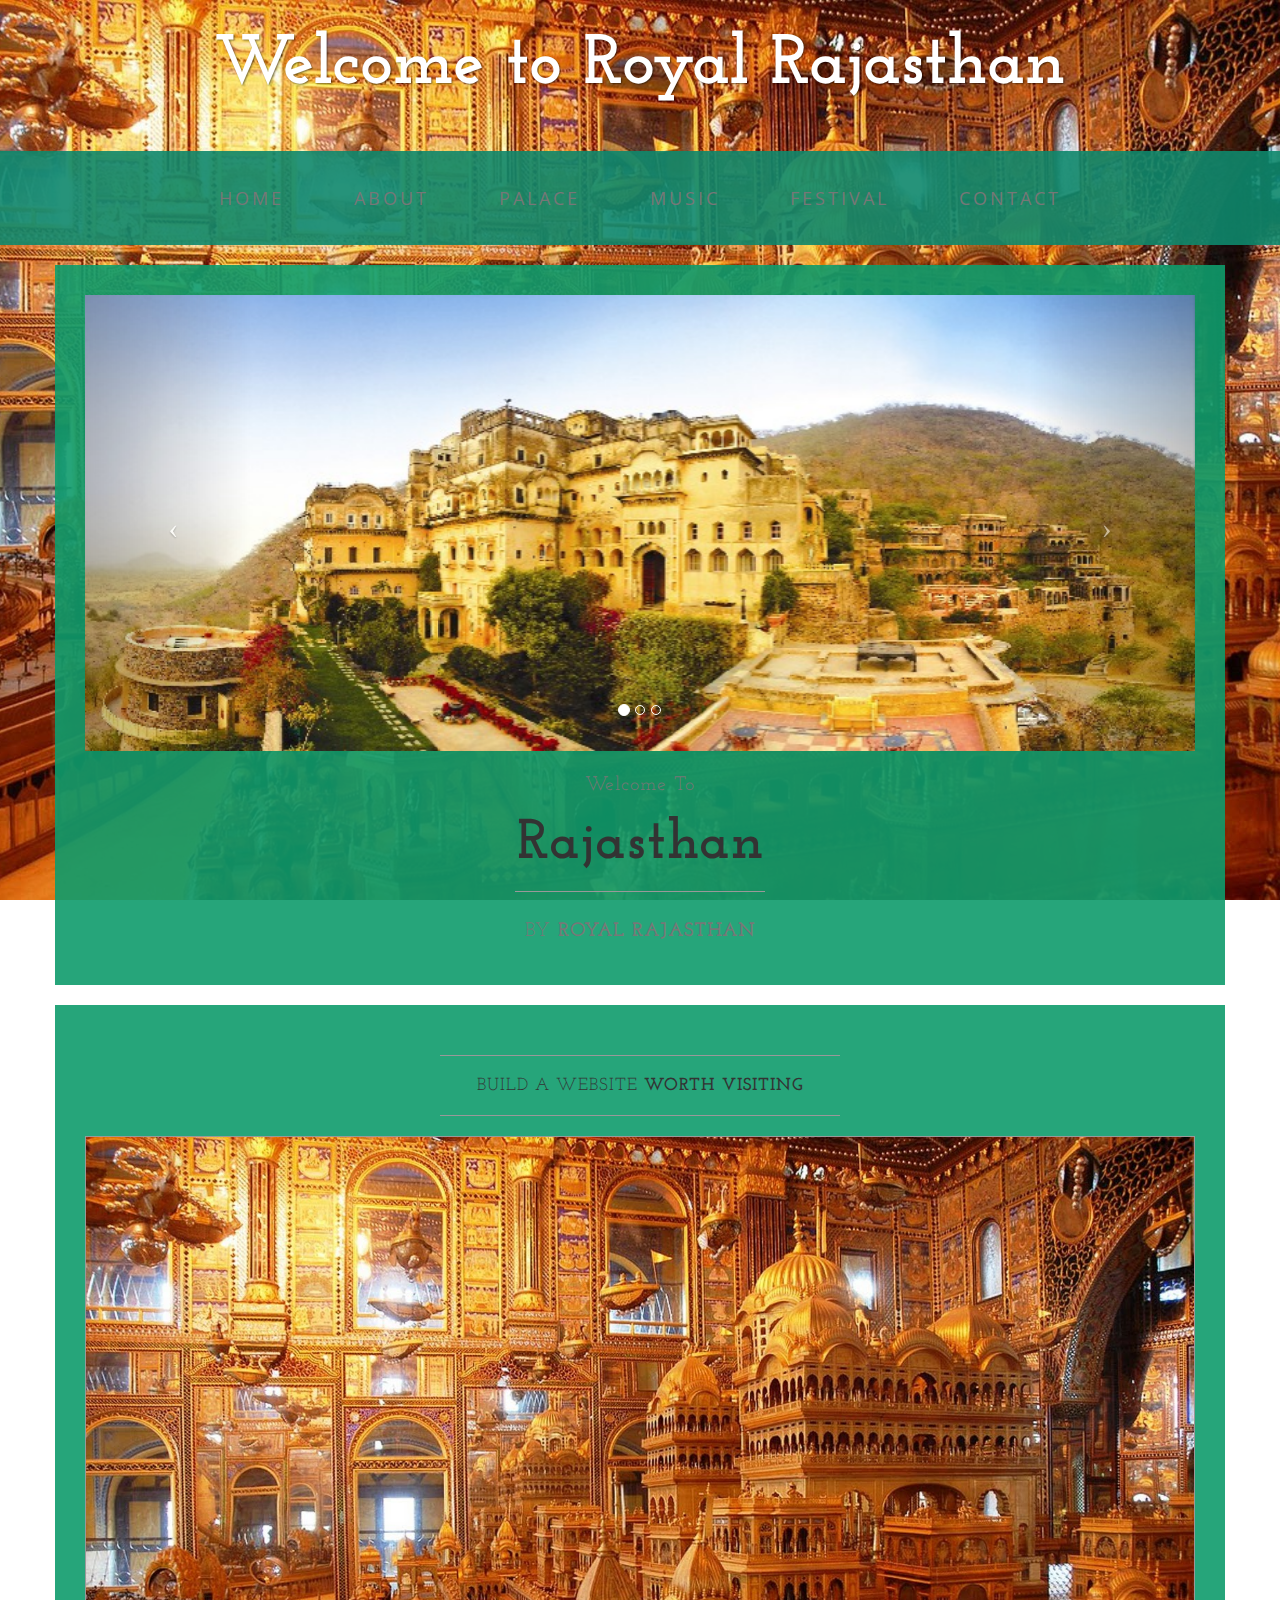
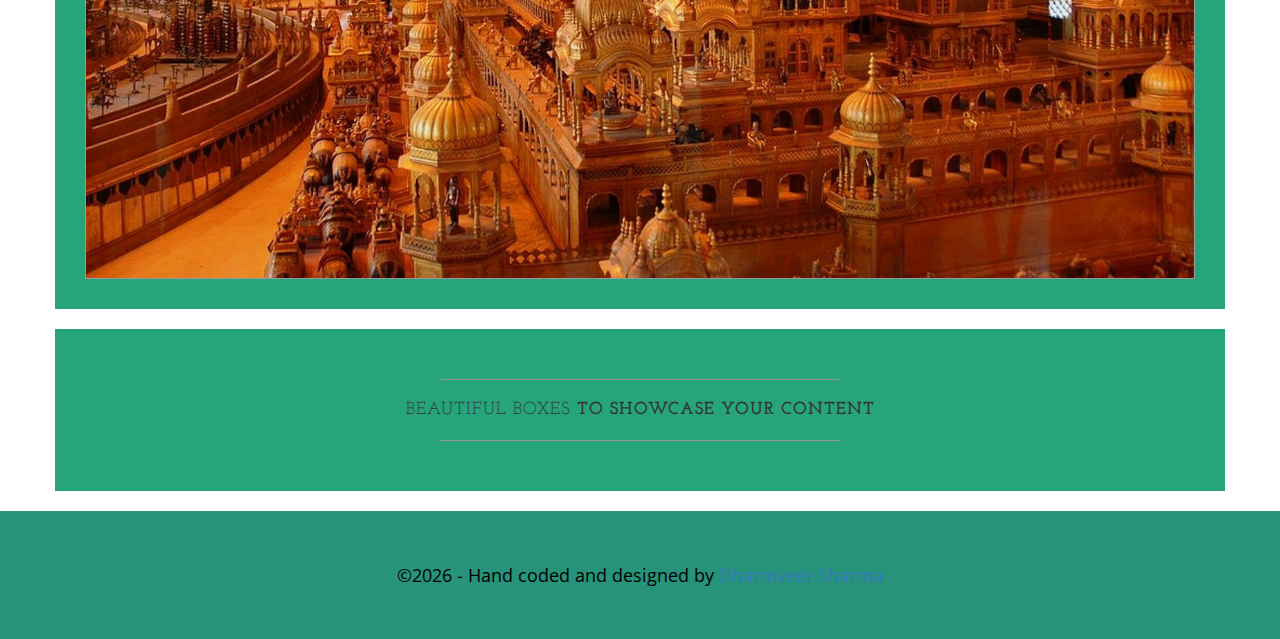
<file: index.html>
<!DOCTYPE html>
<html lang="en">

<head>

    <meta charset="utf-8">
    <meta http-equiv="X-UA-Compatible" content="IE=edge">
    <meta name="viewport" content="width=device-width, initial-scale=1">
    <meta name="description" content="">
    <meta name="author" content="">

    <title>Welcome||Royal_Rajasthan</title>

    <!-- Bootstrap Core CSS -->
    <link href="css/bootstrap.min.css" rel="stylesheet">

    <!-- Custom CSS -->
    <link href="css/business-casual.css" rel="stylesheet">

    <!-- Fonts -->
    <link href="http://fonts.googleapis.com/css?family=Open+Sans:300italic,400italic,600italic,700italic,800italic,400,300,600,700,800" rel="stylesheet" type="text/css">
    <link href="http://fonts.googleapis.com/css?family=Josefin+Slab:100,300,400,600,700,100italic,300italic,400italic,600italic,700italic" rel="stylesheet" type="text/css">

   
</head>

<body>

    <div class="brand">Welcome to Royal Rajasthan</div>
    <div class="address-bar"></div>

    <!-- Navigation -->
    <nav class="navbar navbar-default" role="navigation">
        <div class="container">
            <!-- Brand and toggle get grouped for better mobile display -->
            <div class="navbar-header">
                <button type="button" class="navbar-toggle" data-toggle="collapse" data-target="#bs-example-navbar-collapse-1">
                    <span class="sr-only">Toggle navigation</span>
                    <span class="icon-bar"></span>
                    <span class="icon-bar"></span>
                    <span class="icon-bar"></span>
                </button>
                <!-- navbar-brand is hidden on larger screens, but visible when the menu is collapsed -->
                <a class="navbar-brand" href="index.html">Welcome to Royal Rajasthan</a>
            </div>
            <!-- Collect the nav links, forms, and other content for toggling -->
            <div class="collapse navbar-collapse" id="bs-example-navbar-collapse-1">
                <ul class="nav navbar-nav">
                    <li>
                        <a href="index.html">Home</a>
                    </li>
                    <li>
                        <a href="about.html">About</a>
                    </li>
                    <li>
                        <a href="blog.html">Palace</a>
                    </li>
                    <li>
                        <a href="index.html">Music</a>
                    </li>
                    <li>
                        <a href="index.html">Festival</a>
                    </li>
                    <li>
                        <a href="contact.html">Contact</a>
                    </li>
                </ul>
            </div>
            <!-- /.navbar-collapse -->
        </div>
        <!-- /.container -->
    </nav>

    <div class="container">

        <div class="row">
            <div class="box">
                <div class="col-lg-12 text-center">
                    <div id="carousel-example-generic" class="carousel slide">
                        <!-- Indicators -->
                        <ol class="carousel-indicators hidden-xs">
                            <li data-target="#carousel-example-generic" data-slide-to="0" class="active"></li>
                            <li data-target="#carousel-example-generic" data-slide-to="1"></li>
                            <li data-target="#carousel-example-generic" data-slide-to="2"></li>
                        </ol>

                        <!-- Wrapper for slides -->
                        <div class="carousel-inner">
                            <div class="item active">
                                <img class="img-responsive img-full" src="img/slide-1.jpg" alt="">
                            </div>
                            <div class="item">
                                <img class="img-responsive img-full" src="img/slide-2.jpg" alt="">
                            </div>
                            <div class="item">
                                <img class="img-responsive img-full" src="img/slide-3.jpg" alt="">
                            </div>
                        </div>

                        <!-- Controls -->
                        <a class="left carousel-control" href="#carousel-example-generic" data-slide="prev">
                            <span class="icon-prev"></span>
                        </a>
                        <a class="right carousel-control" href="#carousel-example-generic" data-slide="next">
                            <span class="icon-next"></span>
                        </a>
                    </div>
                    <h2 class="brand-before">
                        <small>Welcome to</small>
                    </h2>
                    <h1 class="brand-name">Rajasthan</h1>
                    <hr class="tagline-divider">
                    <h2>
                        <small>By
                            <strong>Royal Rajasthan</strong>
                        </small>
                    </h2>
                </div>
            </div>
        </div>

        <div class="row">
            <div class="box">
                <div class="col-lg-12">
                    <hr>
                    <h2 class="intro-text text-center">Build a website
                        <strong>worth visiting</strong>
                    </h2>
                    <hr>
                    <img class="img-responsive img-border img-left" src="img/intro-pic.jpg" alt="">
                    <hr class="visible-xs">
                    <p></p>
                    <p></p>
                    <p></p>
                </div>
            </div>
        </div>

        <div class="row">
            <div class="box">
                <div class="col-lg-12">
                    <hr>
                    <h2 class="intro-text text-center">Beautiful boxes
                        <strong>to showcase your content</strong>
                    </h2>
                    <hr>
                    <p></p>
                    <p></p>
                </div>
            </div>
        </div>

    </div>
    <!-- /.container -->

    <footer>
        <div class="container">
            <div class="row">
                <div class="col-lg-12 text-center">
                    <p> &copy;<script>document.write(new Date().getFullYear())</script> - Hand coded and designed by <a href="http://iamdharmveer.github.io/dfolio/" target="_blank">Dharmveer Sharma</a> </p> 
                </div>
            </div>
        </div>
    </footer>

    <!-- jQuery -->
    <script src="js/jquery.js"></script>

    <!-- Bootstrap Core JavaScript -->
    <script src="js/bootstrap.min.js"></script>

    <!-- Script to Activate the Carousel -->
    <script>
    $('.carousel').carousel({
        interval: 5000 //changes the speed
    })
    </script>

</body>

</html>
</file>
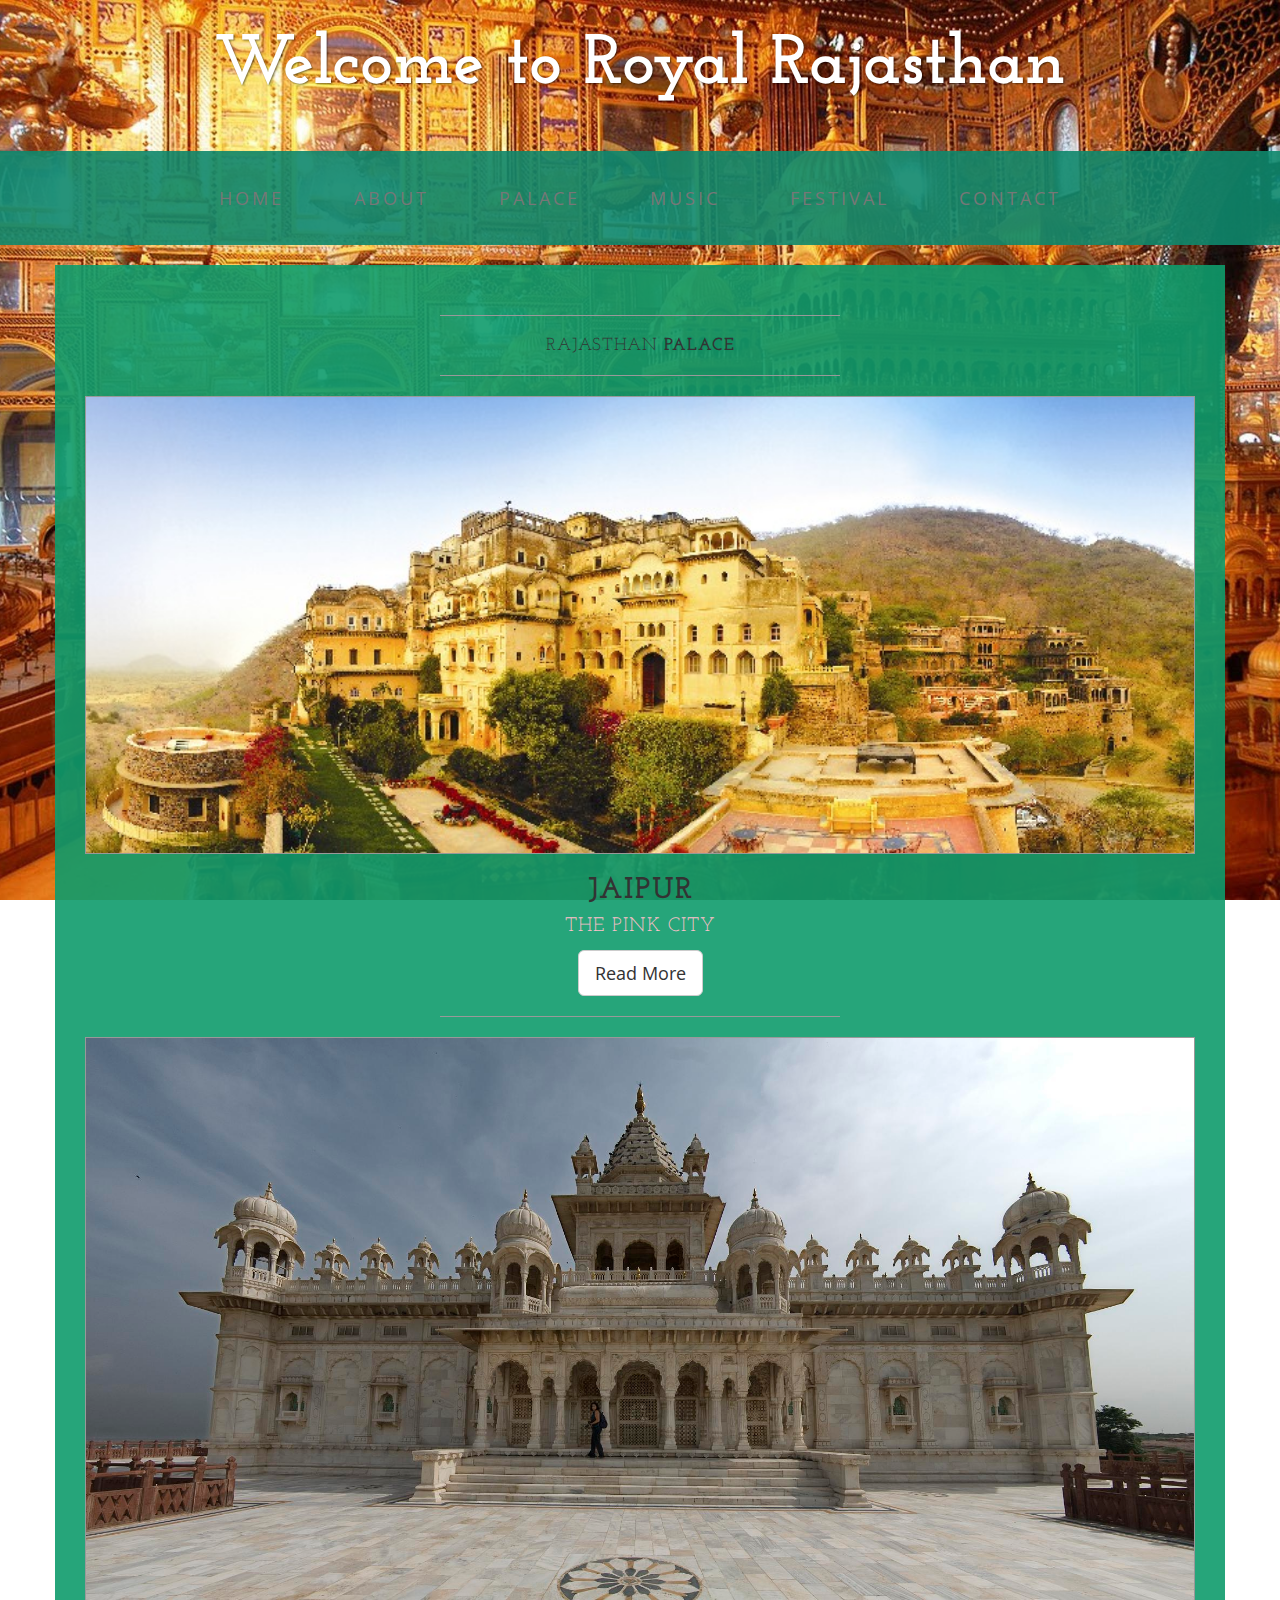
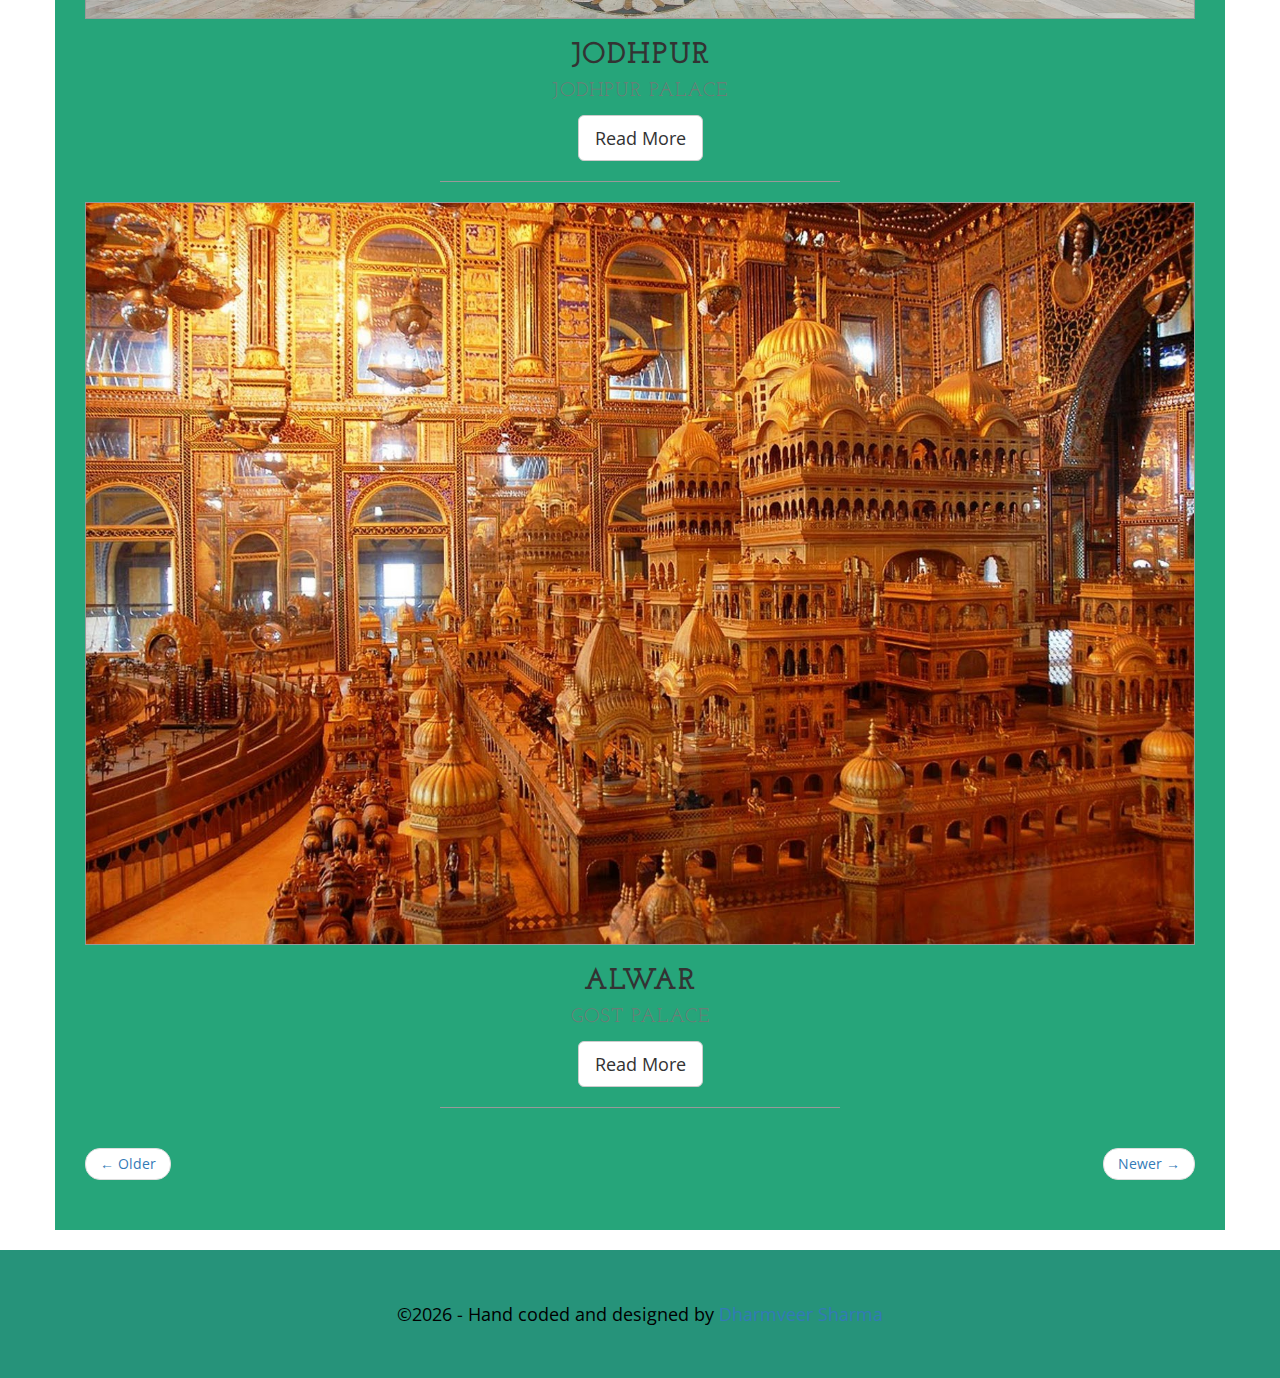
<file: blog.html>
<!DOCTYPE html>
<html lang="en">

<head>

    <meta charset="utf-8">
    <meta http-equiv="X-UA-Compatible" content="IE=edge">
    <meta name="viewport" content="width=device-width, initial-scale=1">
    <meta name="description" content="">
    <meta name="author" content="Dharmveer Sharma">

    <title>Royal_Rajasthan</title>

    <!-- Bootstrap Core CSS -->
    <link href="css/bootstrap.min.css" rel="stylesheet">

    <!-- Custom CSS -->
    <link href="css/business-casual.css" rel="stylesheet">

    <!-- Fonts -->
    <link href="http://fonts.googleapis.com/css?family=Open+Sans:300italic,400italic,600italic,700italic,800italic,400,300,600,700,800" rel="stylesheet" type="text/css">
    <link href="http://fonts.googleapis.com/css?family=Josefin+Slab:100,300,400,600,700,100italic,300italic,400italic,600italic,700italic" rel="stylesheet" type="text/css">

    

</head>

<body>

    <div class="brand">Welcome to Royal Rajasthan</div>
    <div class="address-bar"></div>

    <!-- Navigation -->
    <nav class="navbar navbar-default" role="navigation">
        <div class="container">
            <!-- Brand and toggle get grouped for better mobile display -->
            <div class="navbar-header">
                <button type="button" class="navbar-toggle" data-toggle="collapse" data-target="#bs-example-navbar-collapse-1">
                    <span class="sr-only">Toggle navigation</span>
                    <span class="icon-bar"></span>
                    <span class="icon-bar"></span>
                    <span class="icon-bar"></span>
                </button>
                <!-- navbar-brand is hidden on larger screens, but visible when the menu is collapsed -->
                <a class="navbar-brand" href="index.html">Royal Rajasthan</a>
            </div>
            <!-- Collect the nav links, forms, and other content for toggling -->
            <div class="collapse navbar-collapse" id="bs-example-navbar-collapse-1">
                <ul class="nav navbar-nav">
                    <li>
                        <a href="index.html">Home</a>
                    </li>
                    <li>
                        <a href="about.html">About</a>
                    </li>
                    <li>
                        <a href="blog.html">Palace</a>
                    </li>
                    <li>
                        <a href="music.html">Music</a>
                    </li>
                    <li>
                        <a href="festival.html">Festival</a>
                    </li>
                    <li>
                        <a href="contact.html">Contact</a>
                    </li>
                </ul>
            </div>
            <!-- /.navbar-collapse -->
        </div>
        <!-- /.container -->
    </nav>

    <div class="container">

        <div class="row">
            <div class="box">
                <div class="col-lg-12">
                    <hr>
                    <h2 class="intro-text text-center">Rajasthan
                        <strong>Palace</strong>
                    </h2>
                    <hr>
                </div>
                <div class="col-lg-12 text-center">
                    <img class="img-responsive img-border img-full" src="img/slide-1.jpg" alt="">
                    <h2>Jaipur
                        <br>
                        <small style="color:pink">the Pink city</small>
                    </h2>
                    <p></p>
                    <a href="pink.html" class="btn btn-default btn-lg">Read More</a>
                    <hr>
                </div>
                <div class="col-lg-12 text-center">
                    <img class="img-responsive img-border img-full" src="img/slide-2.jpg" alt="">
                    <h2>Jodhpur
                        <br>
                        <small stule="color:golden">JOdhpur Palace</small>
                    </h2>
                    <p></p>
                    <a href="#" class="btn btn-default btn-lg">Read More</a>
                    <hr>
                </div>
                <div class="col-lg-12 text-center">
                    <img class="img-responsive img-border img-full" src="img/slide-3.jpg" alt="">
                    <h2>Alwar
                        <br>
                        <small style="black">Gost Palace</small>
                    </h2>
                    <p></p>
                    <a href="#" class="btn btn-default btn-lg">Read More</a>
                    <hr>
                </div>
                <div class="col-lg-12 text-center">
                    <ul class="pager">
                        <li class="previous"><a href="#">&larr; Older</a>
                        </li>
                        <li class="next"><a href="#">Newer &rarr;</a>
                        </li>
                    </ul>
                </div>
            </div>
        </div>

    </div>
    <!-- /.container -->

    <footer>
        <div class="container">
            <div class="row">
                <div class="col-lg-12 text-center">
                    <p> &copy;<script>document.write(new Date().getFullYear())</script> - Hand coded and designed by <a href="http://iamdharmveer.github.io/dfolio/" target="_blank">Dharmveer Sharma</a> </p> 
                </div>
            </div>
        </div>
    </footer>

    <!-- jQuery -->
    <script src="js/jquery.js"></script>

    <!-- Bootstrap Core JavaScript -->
    <script src="js/bootstrap.min.js"></script>

</body>

</html>
</file>
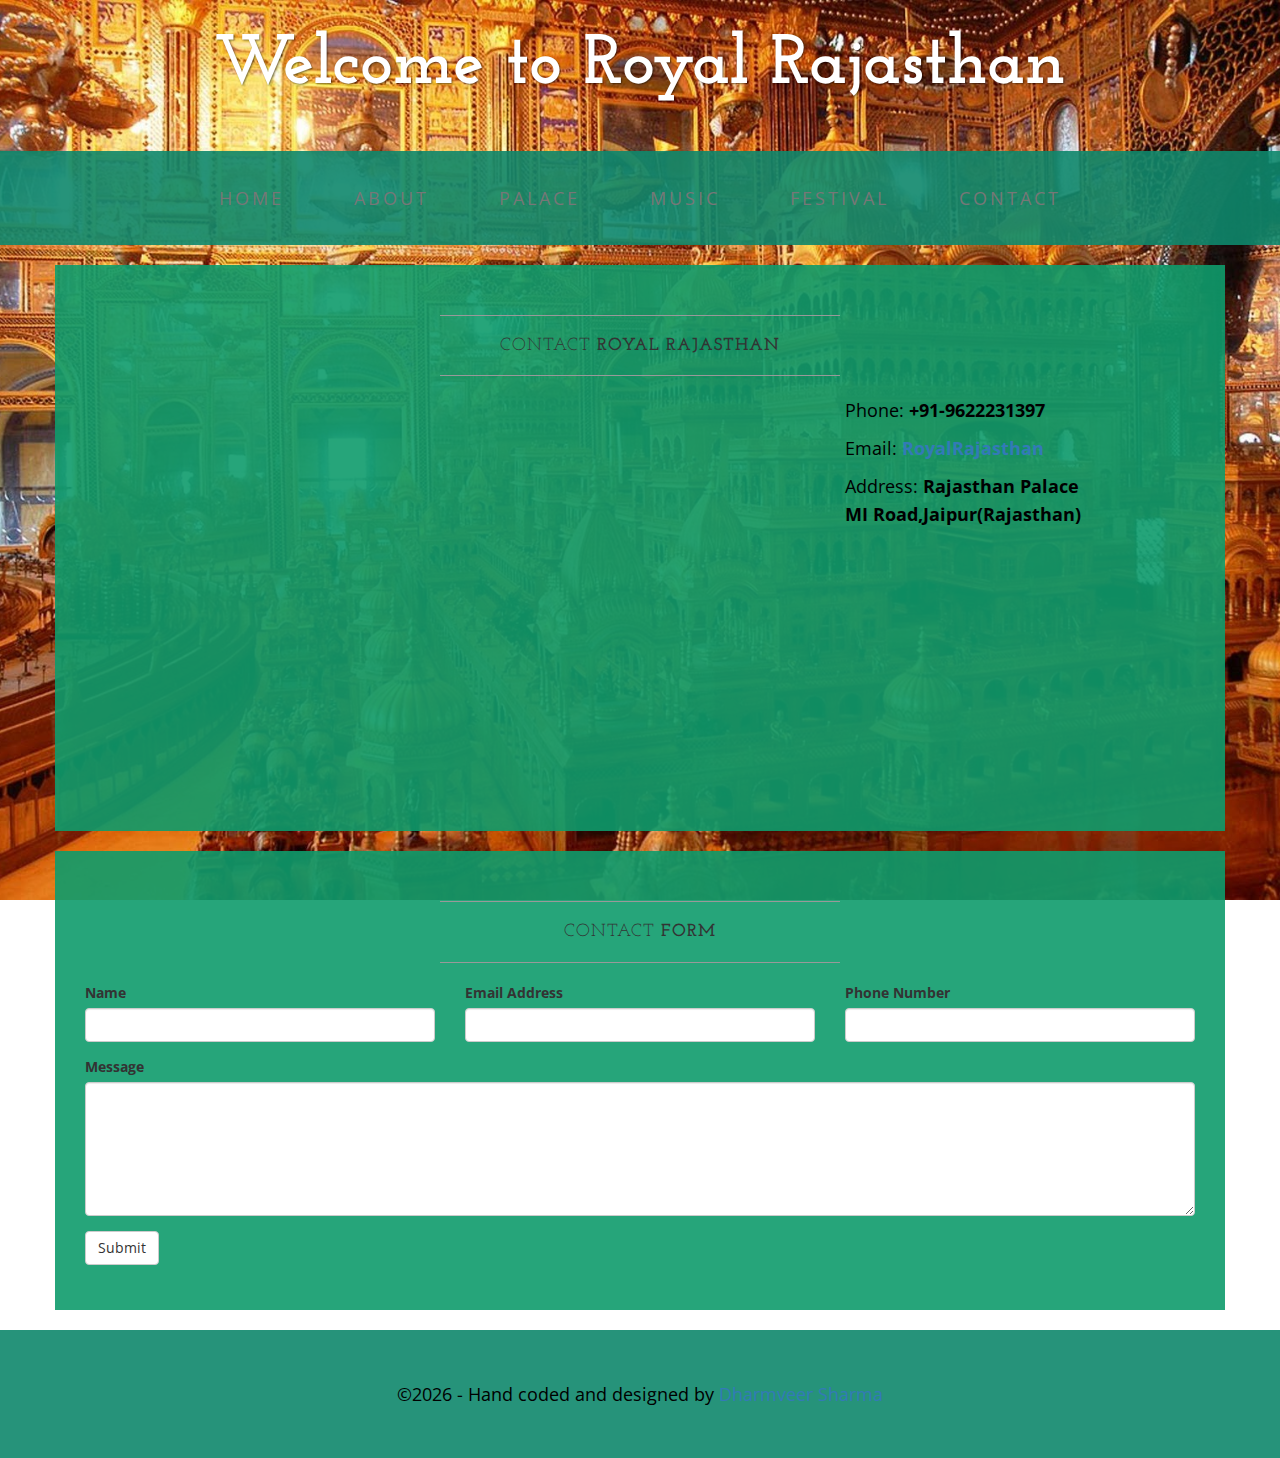
<file: contact.html>
<!DOCTYPE html>
<html lang="en">

<head>

    <meta charset="utf-8">
    <meta http-equiv="X-UA-Compatible" content="IE=edge">
    <meta name="viewport" content="width=device-width, initial-scale=1">
    <meta name="description" content="">
    <meta name="author" content="">

    <title>Welcome||Royal_Rajasthan</title>

    <!-- Bootstrap Core CSS -->
    <link href="css/bootstrap.min.css" rel="stylesheet">

    <!-- Custom CSS -->
    <link href="css/business-casual.css" rel="stylesheet">

    <!-- Fonts -->
    <link href="http://fonts.googleapis.com/css?family=Open+Sans:300italic,400italic,600italic,700italic,800italic,400,300,600,700,800" rel="stylesheet" type="text/css">
    <link href="http://fonts.googleapis.com/css?family=Josefin+Slab:100,300,400,600,700,100italic,300italic,400italic,600italic,700italic" rel="stylesheet" type="text/css">

    <!-- HTML5 Shim and Respond.js IE8 support of HTML5 elements and media queries -->
    <!-- WARNING: Respond.js doesn't work if you view the page via file:// -->
    <!--[if lt IE 9]>
        <script src="https://oss.maxcdn.com/libs/html5shiv/3.7.0/html5shiv.js"></script>
        <script src="https://oss.maxcdn.com/libs/respond.js/1.4.2/respond.min.js"></script>
    <![endif]-->

</head>

<body>

    <div class="brand">Welcome to Royal Rajasthan</div>
    <div class="address-bar"></div>

    <!-- Navigation -->
    <nav class="navbar navbar-default" role="navigation">
        <div class="container">
            <!-- Brand and toggle get grouped for better mobile display -->
            <div class="navbar-header">
                <button type="button" class="navbar-toggle" data-toggle="collapse" data-target="#bs-example-navbar-collapse-1">
                    <span class="sr-only">Toggle navigation</span>
                    <span class="icon-bar"></span>
                    <span class="icon-bar"></span>
                    <span class="icon-bar"></span>
                </button>
                <!-- navbar-brand is hidden on larger screens, but visible when the menu is collapsed -->
                <a class="navbar-brand" href="index.html">Royal Rajasthan</a>
            </div>
            <!-- Collect the nav links, forms, and other content for toggling -->
            <div class="collapse navbar-collapse" id="bs-example-navbar-collapse-1">
                <ul class="nav navbar-nav">
                    <li>
                        <a href="index.html">Home</a>
                    </li>
                    <li>
                        <a href="about.html">About</a>
                    </li>
                    <li>
                        <a href="blog.html">Palace</a>
                    </li>
                    <li>
                        <a href="index.html">Music</a>
                    </li>
                    <li>
                        <a href="index.html">Festival</a>
                    </li>
                    <li>
                        <a href="contact.html">Contact</a>
                    </li>
                </ul>
            </div>
            <!-- /.navbar-collapse -->
        </div>
        <!-- /.container -->
    </nav>

    <div class="container">

        <div class="row">
            <div class="box">
                <div class="col-lg-12">
                    <hr>
                    <h2 class="intro-text text-center">Contact
                        <strong>Royal Rajasthan</strong>
                    </h2>
                    <hr>
                </div>
                <div class="col-md-8">
                    <!-- Embedded Google Map using an iframe - to select your location find it on Google maps and paste the link as the iframe src. If you want to use the Google Maps API instead then have at it! -->
                    <iframe width="100%" height="400" frameborder="0" scrolling="no" marginheight="0" marginwidth="0" src="http://maps.google.com/maps?hl=en&amp;ie=UTF8&amp;ll=26.9851349,75.8453301&amp;spn=26.9851349,75.8453301&amp;t=m&amp;z=4&amp;output=embed"></iframe>
                </div>
                <div class="col-md-4">
                    <p>Phone:
                        <strong>+91-9622231397</strong>
                    </p>
                    <p>Email:
                        <strong><a href="sdvsharma98@gmail.com">RoyalRajasthan</a></strong>
                    </p>
                    <p>Address:
                        <strong>Rajasthan Palace
                            <br>MI Road,Jaipur(Rajasthan)</strong>
                    </p>
                </div>
                <div class="clearfix"></div>
            </div>
        </div>

        <div class="row">
            <div class="box">
                <div class="col-lg-12">
                    <hr>
                    <h2 class="intro-text text-center">Contact
                        <strong>form</strong>
                    </h2>
                    <hr>
                    <p></p>
                    <form role="form">
                        <div class="row">
                            <div class="form-group col-lg-4">
                                <label>Name</label>
                                <input type="text" class="form-control">
                            </div>
                            <div class="form-group col-lg-4">
                                <label>Email Address</label>
                                <input type="email" class="form-control">
                            </div>
                            <div class="form-group col-lg-4">
                                <label>Phone Number</label>
                                <input type="tel" class="form-control">
                            </div>
                            <div class="clearfix"></div>
                            <div class="form-group col-lg-12">
                                <label>Message</label>
                                <textarea class="form-control" rows="6"></textarea>
                            </div>
                            <div class="form-group col-lg-12">
                                <input type="hidden" name="save" value="contact">
                                <button type="submit" class="btn btn-default">Submit</button>
                            </div>
                        </div>
                    </form>
                </div>
            </div>
        </div>

    </div>
    <!-- /.container -->

    <footer>
        <div class="container">
            <div class="row">
                <div class="col-lg-12 text-center">
                    <p> &copy;<script>document.write(new Date().getFullYear())</script> - Hand coded and designed by <a href="http://iamdharmveer.github.io/dfolio/" target="_blank">Dharmveer Sharma</a> </p> 
                </div>
            </div>
        </div>
    </footer>

    <!-- jQuery -->
    <script src="js/jquery.js"></script>

    <!-- Bootstrap Core JavaScript -->
    <script src="js/bootstrap.min.js"></script>

</body>

</html>
</file>
<file: css/business-casual.css>
/*!
 * Start Bootstrap - Business Casual Bootstrap Theme (http://startbootstrap.com)
 * Code licensed under the Apache License v2.0.
 * For details, see http://www.apache.org/licenses/LICENSE-2.0.
 */

body {
    font-family: "Open Sans","Helvetica Neue",Helvetica,Arial,sans-serif;
    background: url('../img/bg.jpg') no-repeat center center fixed;
    -webkit-background-size: cover;
    -moz-background-size: cover;
    background-size: cover;
    -o-background-size: cover;
}

h1,
h2,
h3,
h4,
h5,
h6 {
    text-transform: uppercase;
    font-family: "Josefin Slab","Helvetica Neue",Helvetica,Arial,sans-serif;
    font-weight: 700;
    letter-spacing: 1px;
}

p {
    font-size: 1.25em;
    line-height: 1.6;
    color: #000;
}

hr {
    max-width: 400px;
    border-color: #999999;
}

.brand,
.address-bar {
    display: none;
}

.navbar-brand {
    text-transform: uppercase;
    font-weight: 900;
    letter-spacing: 2px;
}

.navbar-nav {
    text-transform: uppercase;
    font-weight: 400;
    letter-spacing: 3px;
}

.img-full {
    min-width: 100%;
}

.brand-before,
.brand-name {
    text-transform: capitalize;
}

.brand-before {
    margin: 15px 0;
}

.brand-name {
    margin: 0;
    font-size: 4em;
}

.tagline-divider {
    margin: 15px auto 3px;
    max-width: 250px;
    border-color: #999999;
}

.box {
    margin-bottom: 20px;
    padding: 30px 15px;
    background: #fff;
    background: rgba(14,155,108,0.9);
}

.intro-text {
    text-transform: uppercase;
    font-size: 1.25em;
    font-weight: 400;
    letter-spacing: 1px;
}

.img-border {
    float: none;
    margin: 0 auto 0;
    border: #999999 solid 1px;
}

.img-left {
    float: none;
    margin: 0 auto 0;
}

footer {
    background: #fff;
    background: rgba(14,135,108,0.9);
}

footer p {
    margin: 0;
    padding: 50px 0;
}

@media screen and (min-width:768px) {
    .brand {
        display: inherit;
        margin: 0;
        padding: 30px 0 10px;
        text-align: center;
        text-shadow: 1px 1px 2px rgba(0,0,0,0.5);
        font-family: "Josefin Slab","Helvetica Neue",Helvetica,Arial,sans-serif;
        font-size: 5em;
        font-weight: 700;
        line-height: normal;
        color: #fff;
    }

    .top-divider {
        margin-top: 0;
    }

    .img-left {
        float: left;
        margin-right: 25px;
    }

    .address-bar {
        display: inherit;
        margin: 0;
        padding: 0 0 40px;
        text-align: center;
        text-shadow: 1px 1px 2px rgba(0,0,0,0.5);
        text-transform: uppercase;
        font-size: 1.25em;
        font-weight: 400;
        letter-spacing: 3px;
        color: #fff;
    }

    .navbar {
        border-radius: 0;
    }

    .navbar-header {
        display: none;
    }

    .navbar {
        min-height: 0;
    }

    .navbar-default {
        border: none;
        background: #fff;
        background: rgba(14,135,108,0.9);
    }

    .nav>li>a {
        padding: 35px;
    }

    .navbar-nav>li>a {
        line-height: normal;
    }

    .navbar-nav {
        display: table;
        float: none;
        margin: 0 auto;
        table-layout: fixed;
        font-size: 1.25em;
    }
}

@media screen and (min-width:1200px) {
    .box:after {
        content: '';
        display: table;
        clear: both;
    }
}
</file>
